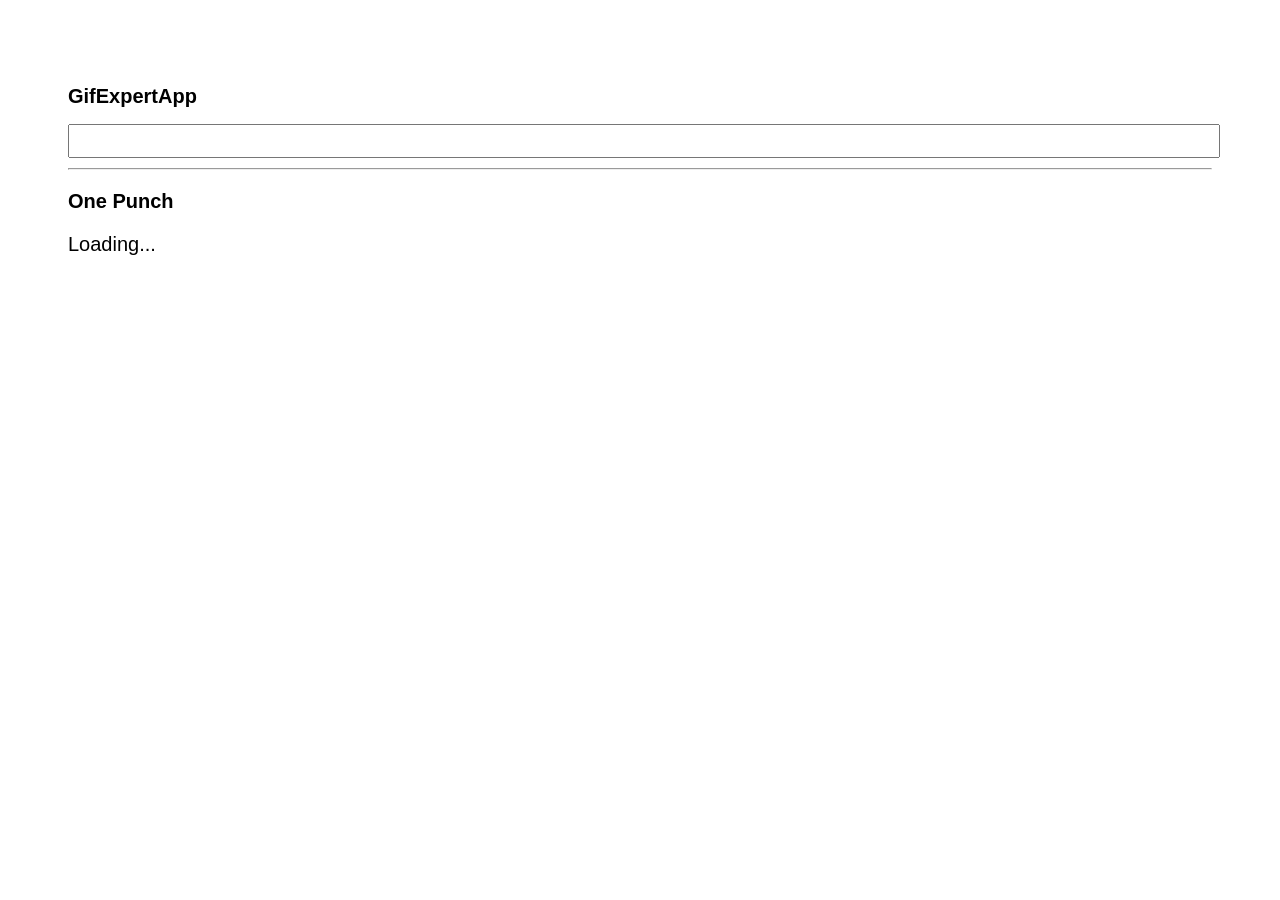
<file: docs/index.html>
<!doctype html>
<html lang="en">

<head>
    <meta charset="utf-8" />
    <link rel="icon" href="./favicon.ico" />
    <meta name="viewport" content="width=device-width,initial-scale=1" />
    <meta name="theme-color" content="#000000" />
    <meta name="description" content="Web site created using create-react-app" />
    <link rel="apple-touch-icon" href="./logo192.png" />
    <link rel="manifest" href="./manifest.json" />
    <link rel="stylesheet" href="https://cdnjs.cloudflare.com/ajax/libs/animate.css/4.0.0/animate.min.css" />
    <title>GifExpertApp</title>
    <link href="./static/css/main.a14b4816.chunk.css" rel="stylesheet">
</head>

<body><noscript>You need to enable JavaScript to run this app.</noscript>
    <div id="root"></div>
    <script>!function (e) { function r(r) { for (var n, p, f = r[0], i = r[1], l = r[2], c = 0, s = []; c < f.length; c++)p = f[c], Object.prototype.hasOwnProperty.call(o, p) && o[p] && s.push(o[p][0]), o[p] = 0; for (n in i) Object.prototype.hasOwnProperty.call(i, n) && (e[n] = i[n]); for (a && a(r); s.length;)s.shift()(); return u.push.apply(u, l || []), t() } function t() { for (var e, r = 0; r < u.length; r++) { for (var t = u[r], n = !0, f = 1; f < t.length; f++) { var i = t[f]; 0 !== o[i] && (n = !1) } n && (u.splice(r--, 1), e = p(p.s = t[0])) } return e } var n = {}, o = { 1: 0 }, u = []; function p(r) { if (n[r]) return n[r].exports; var t = n[r] = { i: r, l: !1, exports: {} }; return e[r].call(t.exports, t, t.exports, p), t.l = !0, t.exports } p.m = e, p.c = n, p.d = function (e, r, t) { p.o(e, r) || Object.defineProperty(e, r, { enumerable: !0, get: t }) }, p.r = function (e) { "undefined" != typeof Symbol && Symbol.toStringTag && Object.defineProperty(e, Symbol.toStringTag, { value: "Module" }), Object.defineProperty(e, "__esModule", { value: !0 }) }, p.t = function (e, r) { if (1 & r && (e = p(e)), 8 & r) return e; if (4 & r && "object" == typeof e && e && e.__esModule) return e; var t = Object.create(null); if (p.r(t), Object.defineProperty(t, "default", { enumerable: !0, value: e }), 2 & r && "string" != typeof e) for (var n in e) p.d(t, n, function (r) { return e[r] }.bind(null, n)); return t }, p.n = function (e) { var r = e && e.__esModule ? function () { return e.default } : function () { return e }; return p.d(r, "a", r), r }, p.o = function (e, r) { return Object.prototype.hasOwnProperty.call(e, r) }, p.p = "/"; var f = this["webpackJsonpgif-expert-app"] = this["webpackJsonpgif-expert-app"] || [], i = f.push.bind(f); f.push = r, f = f.slice(); for (var l = 0; l < f.length; l++)r(f[l]); var a = i; t() }([])</script>
    <script src="./static/js/2.85c1ff3b.chunk.js"></script>
    <script src="./static/js/main.dece3da3.chunk.js"></script>
</body>

</html>
</file>
<file: docs/static/css/main.a14b4816.chunk.css>
*{font-family:Arial,Helvetica,sans-serif;font-size:20px}body{padding:60px}input{width:100%;font-size:1.2rem;color:grey}.card-grid{display:flex;flex-direction:row;flex-wrap:wrap}.card{align-content:center;border:1px solid grey;border-radius:6px;margin-bottom:10px;margin-right:10px;overflow:hidden}.card p{padding:5px;text-align:center}.card img{max-height:170px}
/*# sourceMappingURL=main.a14b4816.chunk.css.map */
</file>
